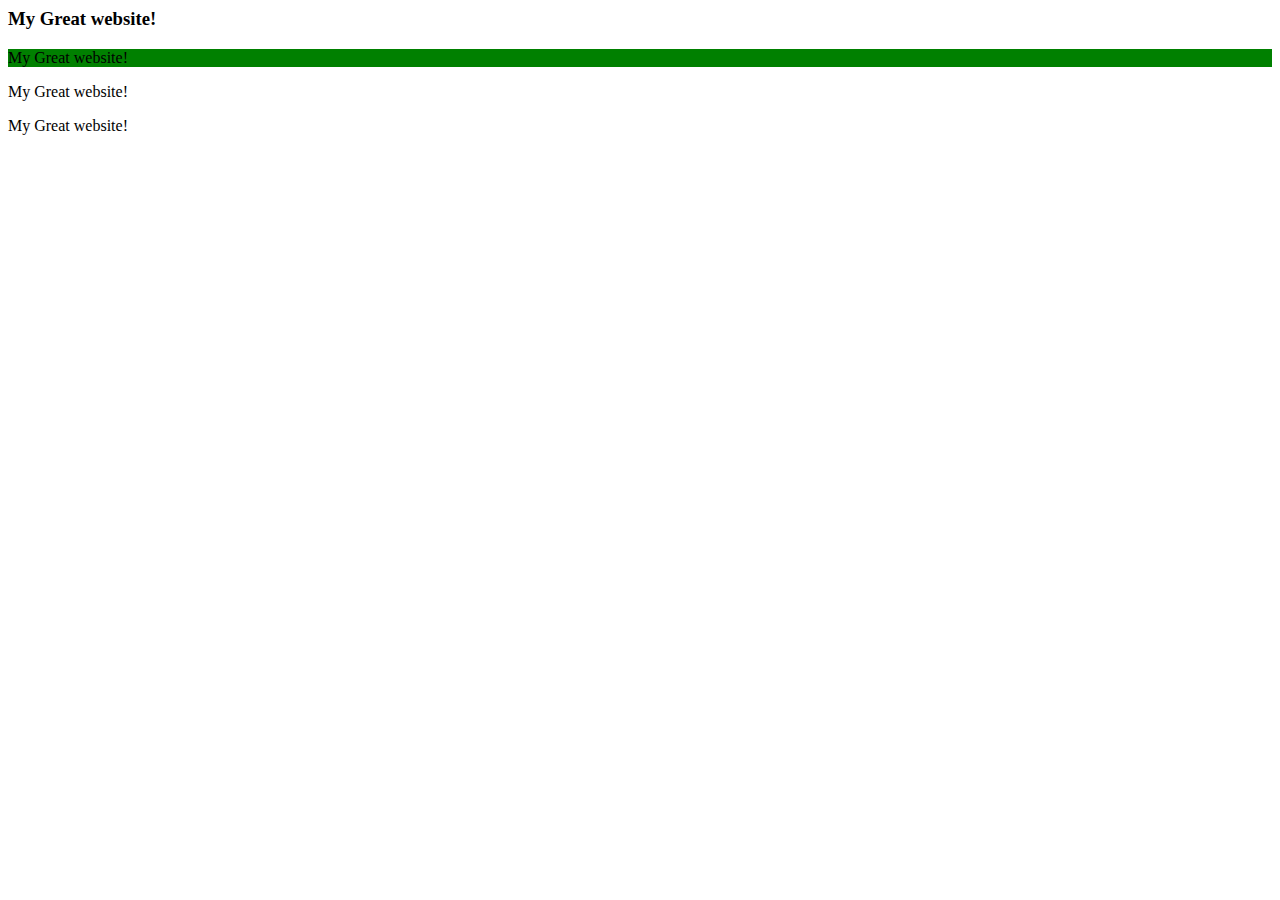
<file: week05/index.html>
<!-- Option A -->
<html>
    <head>
        <title>My great website</title>
        <link rel="icon" type="image/x-icon" href="https://oldobjectsnewideas.com/reb.jpg">
        <meta name="viewport" content="width=device-width, initial-scale=1" />
    </head>
    <body>
        <h3>My Great website!</h3>
    </body>
</html>

<!-- Option B -->

<html>
    <head>
        <title>My great website</title>
        <meta name="viewport" content="width=device-width, initial-scale=1" />
    </head>
    <body>
        <main>
            <p style="background-color: green;">My Great website!</p>
        </main>
    </body>
</html>

<!-- Option C -->

<html>
    <head>
        <title>My great website</title>
        <meta name="viewport" content="width=device-width, initial-scale=1" />
    </head>
    <body>
        <main>
            <p>My Great website!</p>
        </main>
    </body>
</html>

<!-- Option D -->
<html> 
    <body>
        <head>
            <title>My great website</title>    
    </body>
        </head> 
    <footer>My Great website!</footer>
    </html>
</file>
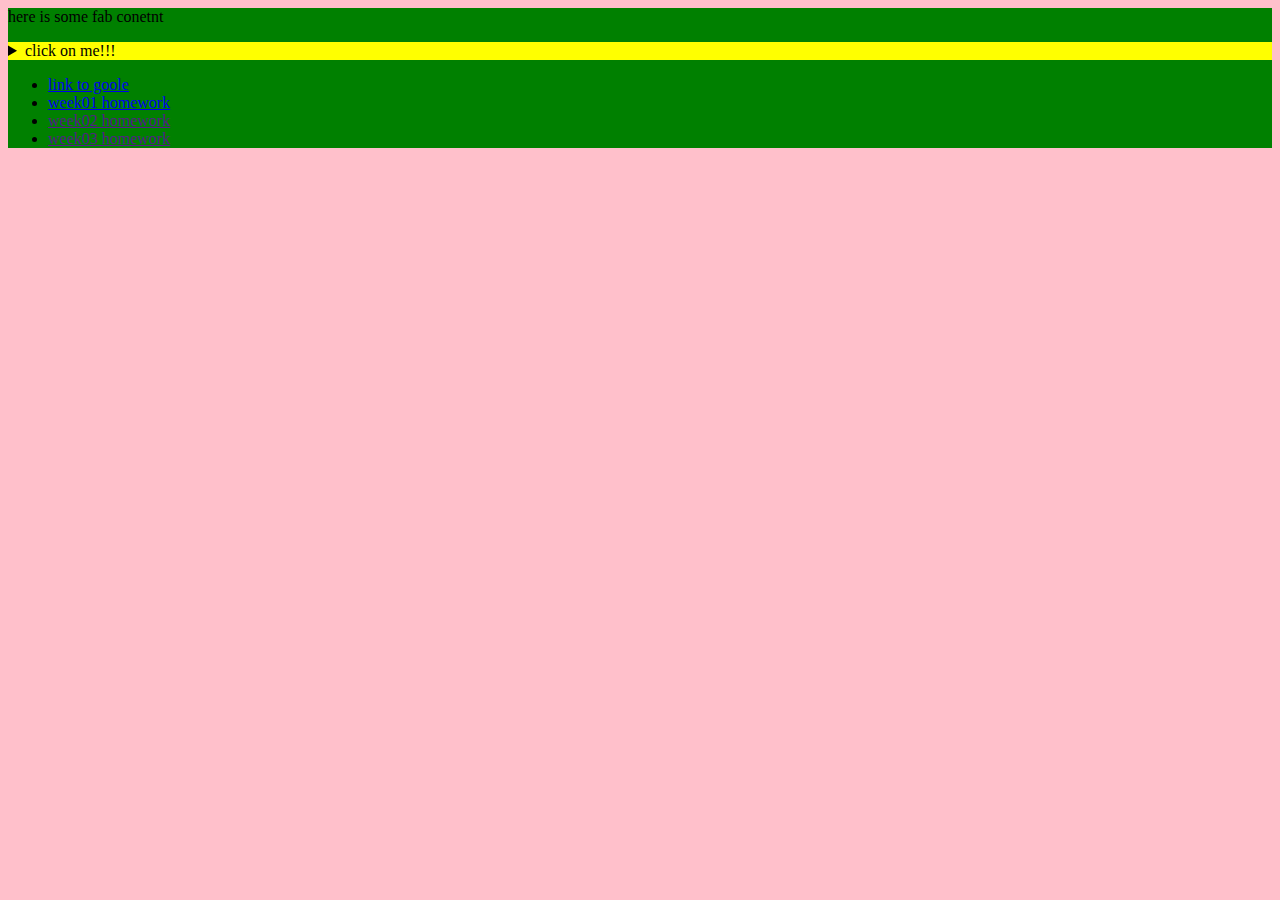
<file: week02/code/index.html>
<html>
    <head>
        <title>assingment 02</title>
        <link rel="preconnect" href="https://fonts.googleapis.com">
        <meta name="viewport" content="width=device-width, initial-scale=1" />
       <!-- this links the CSS from what's already on the F+M server -->
        <link rel="stylesheet" href="theStyle.css">
    </head>
    <body>
        <main>
            <p>here is some fab conetnt</p>
            <details style="background-color: yellow;">
                <summary>click on me!!!</summary>
              some awesome content you didn't know
              </details>
              <ul>
              <!-- absolute link -->
              <li><a href="http://www.google.com">link to goole</a></li>
              <!-- relative link -->
              <li><a href="week01">week01 homework</a></li>
              <li><a href="">week02 homework</a></li>
              <li> <a href="">week03 homework</a></li>

            </ul>
        </main>
    </body>
</html>
</file>
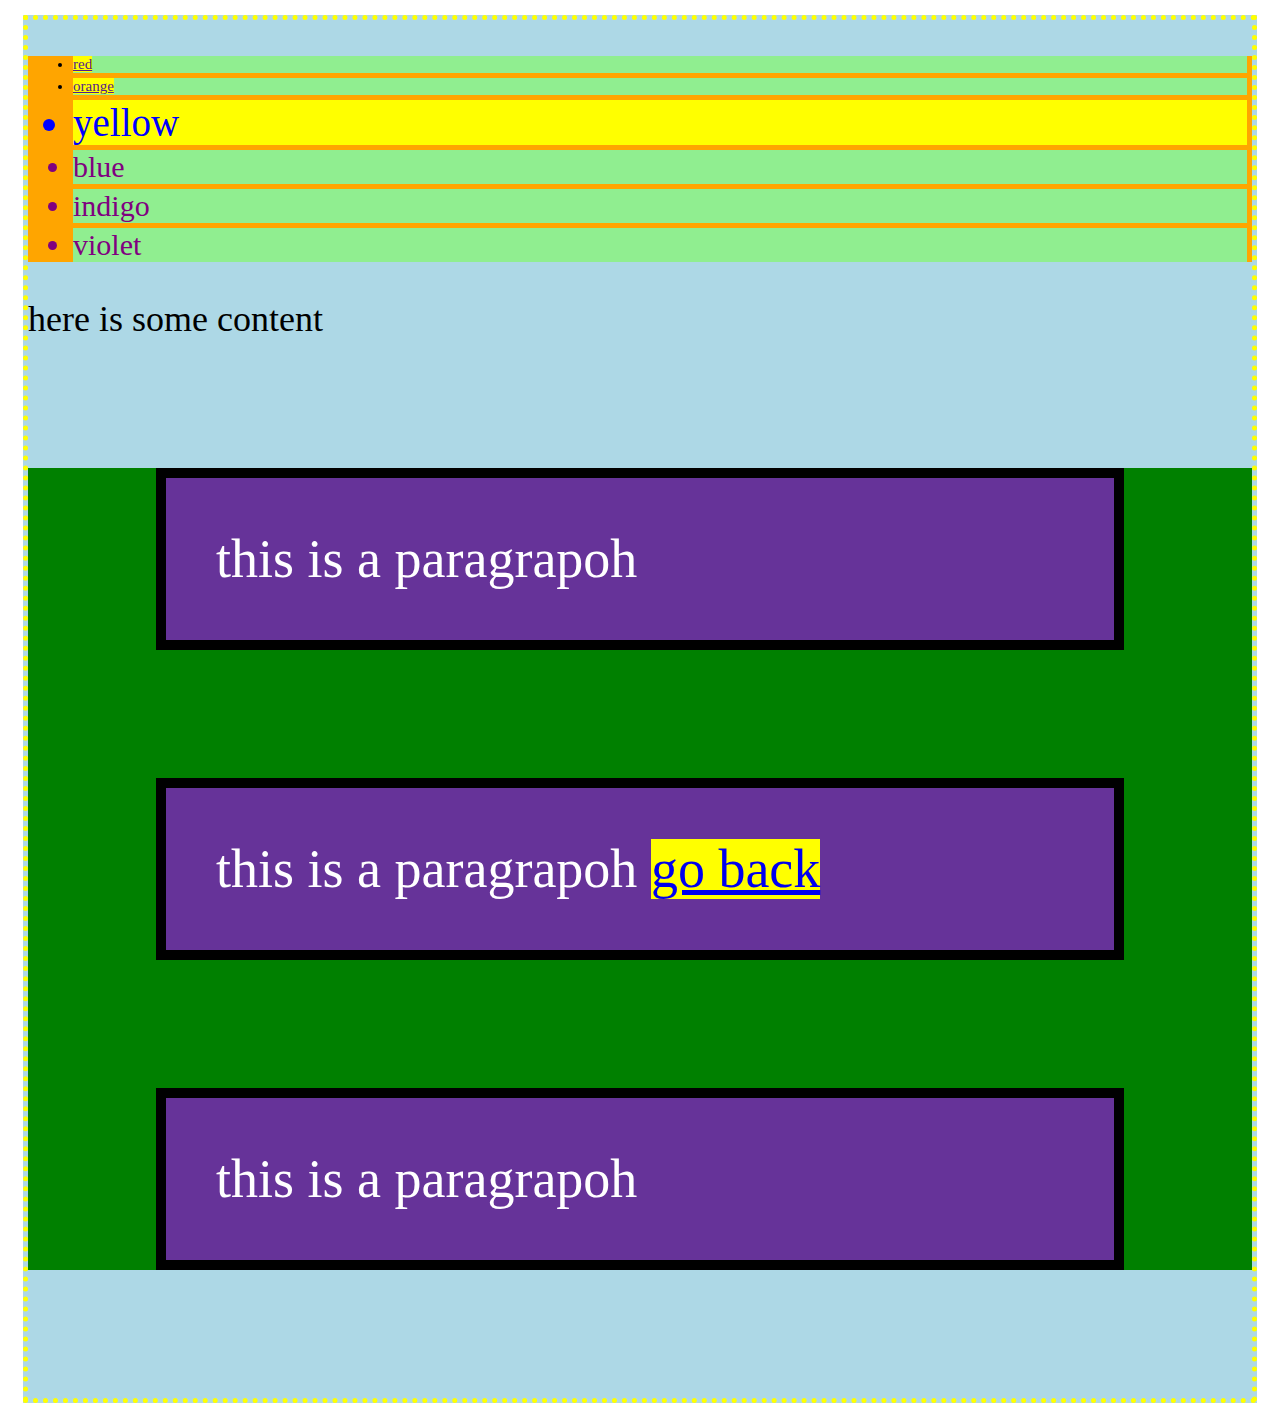
<file: week03/code/index.html>
<html>
    <head>
        <title>assignment 3</title>
        <link rel="stylesheet" type="text/css" href="theStyle.css">
        <meta name="viewport" content="width=device-width, initial-scale=1" />
</head>
    </head>
  
   <body>
    <main>
        <ul>
            <li><a href="">red</a>
            <li> <a href="">orange</a></li>
            <li id="theDifferent">yellow</li>
            <li class="theCool">blue</li>
            <li class="theCool">indigo</li>
            <li class="theCool">violet</li>
        </ul>
        here is some content
        <div>
            <p> this is a paragrapoh</p>
            <p> this is a paragrapoh
                <a href="../">go back</a>
            </p>
            <p> this is a paragrapoh</p>
        </div>


    </main>

   </body>
   
</html>
</file>
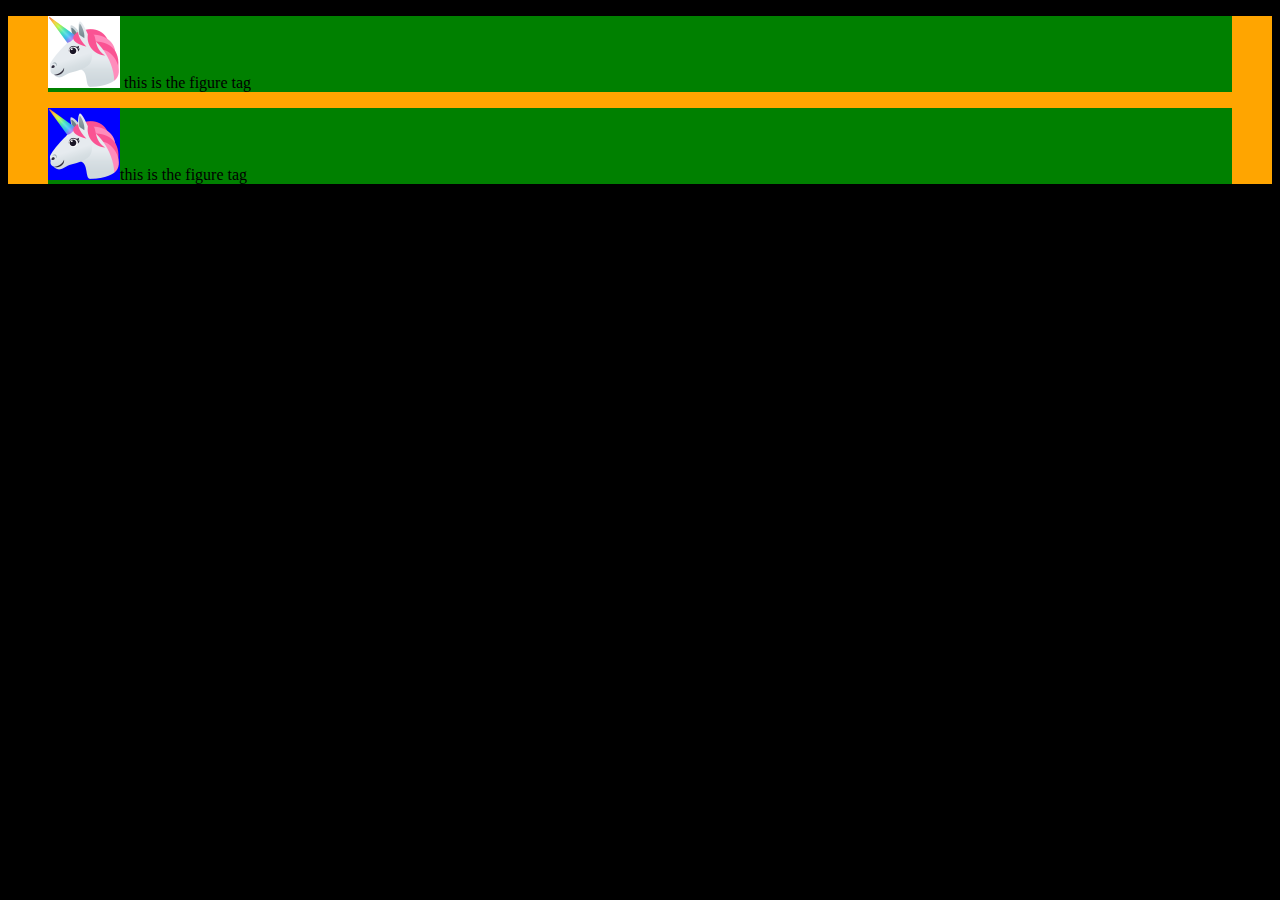
<file: week04/code/index.html>
<html>
    <head>
        <title>assignment</title>
        <link rel="stylesheet" type="text/css" href="theStyle.css">
        <meta name="viewport" content="width=device-width, initial-scale=1" />
    </head>
    <body>
        <main>
           <figure>
            <img src="unicorn.jpg">
            this is the figure tag
           </figure>

           <figure> 
            <img src="unicorn.png">this is the figure tag
           </figure>    
        </main>
    </body>

</html>
</file>
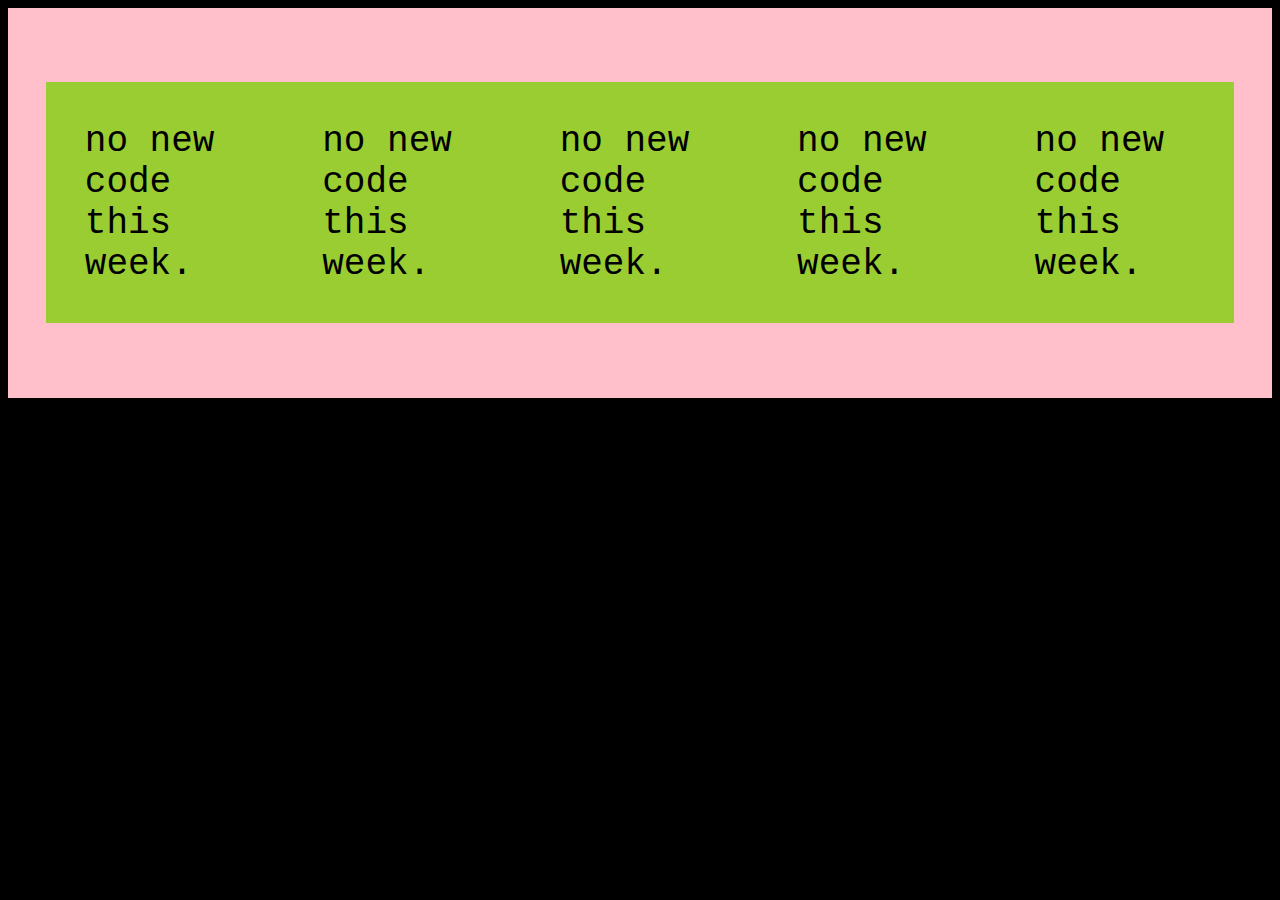
<file: week06/code/index.html>
<html>
    <head>
        <title>your template!!!</title>
        <link rel="stylesheet" type="text/css" href="theStyle.css">
        <meta name="viewport" content="width=device-width, initial-scale=1" />
        <!-- lines 7 and 8 are for folks who know a bit about p5.js -->
        <!-- <script src="https://cdn.jsdelivr.net/npm/p5@1.9.1/lib/p5.js"></script>
        <script src="theSketch.js"></script>   -->
    </head>
    <body>
        <main>
         <p>no new code this week.</p>   
         <p>no new code this week.</p>   
         <p>no new code this week.</p>   
         <p>no new code this week.</p>   
         <p>no new code this week.</p>   
        </main>
    </body>

</html>
</file>
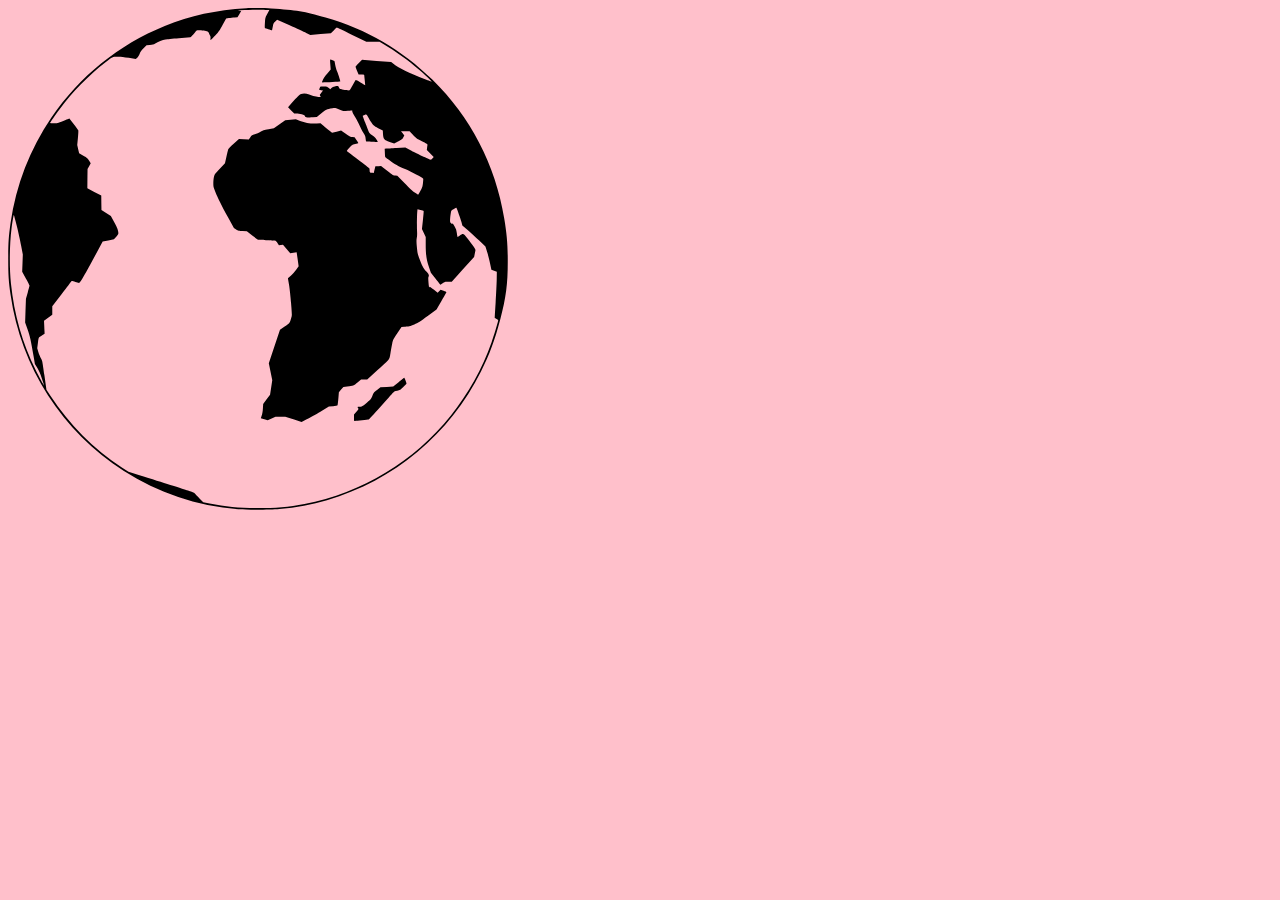
<file: week12/_lastDemo/index.html>
<html>
    <head>
        <title>last Demo</title>
        <link rel="stylesheet" type="text/css" href="theStyle.css">
        <meta name="viewport" content="width=device-width, initial-scale=1" />
    </head>
    <body>
        <img src="globe.svg" width="500px">
    </body>
</html>
</file>
<file: week02/code/theStyle.css>
body {
    background-color: pink;
}

main {
    background-color: green;
}
</file>
<file: week03/code/theStyle.css>
body {
    background-color: white; 
    font-size: 36px;
}

main {

    background-color: lightblue;
    /* padding: 15px; */
    margin: 15px;
    border: 5px yellow dotted;
}
div {
    background-color: green;
}
p {
    background-color: rebeccapurple;
    color: white;
    padding: 50px;
    border: 10px black solid;
    margin: 10vw;
    font-size: 6vh;
}

ul {
    background-color: orange;

}

li {
    background-color: lightgreen;
    margin: 5px;
}

#theDifferent {
    background-color: yellow;
    font-size: 39px;
    color: blue;
  

}
a {
    background-color: yellow;
}
.theCool {
    color: purple;
    font-size: 30px;
    class="theCool"
}
/* a:hover {
    background-color: gray;
} */

li {
    font-size: 15px;
}
/* li > a {
    background-color: pink;
} */
</file>
<file: week04/code/theStyle.css>
main {
    background-color: orange;
}

body {
    background-color: rgba(0,0,0);
}

img {
    background-color: blue;
}

figure {
    background-color: green;
}
</file>
<file: week06/code/theStyle.css>
body {
    background-color: black;
    font-size: 36px;
    font-family: 'Courier New', Courier, monospace;
}

main {
    background-color: pink;
    padding: 3vw;
    /* flex display is a different way of positiong stuff in the browers: 
    short-hand: make easier */
    display: flex;
 
}

p {
    background-color: yellowgreen;
    padding: 3vw;
    /* display: none; */


}

p:hover {
    background-color: yellow;
 
}
</file>
<file: week12/_lastDemo/theStyle.css>
body {
    background-color: pink;
}
</file>
